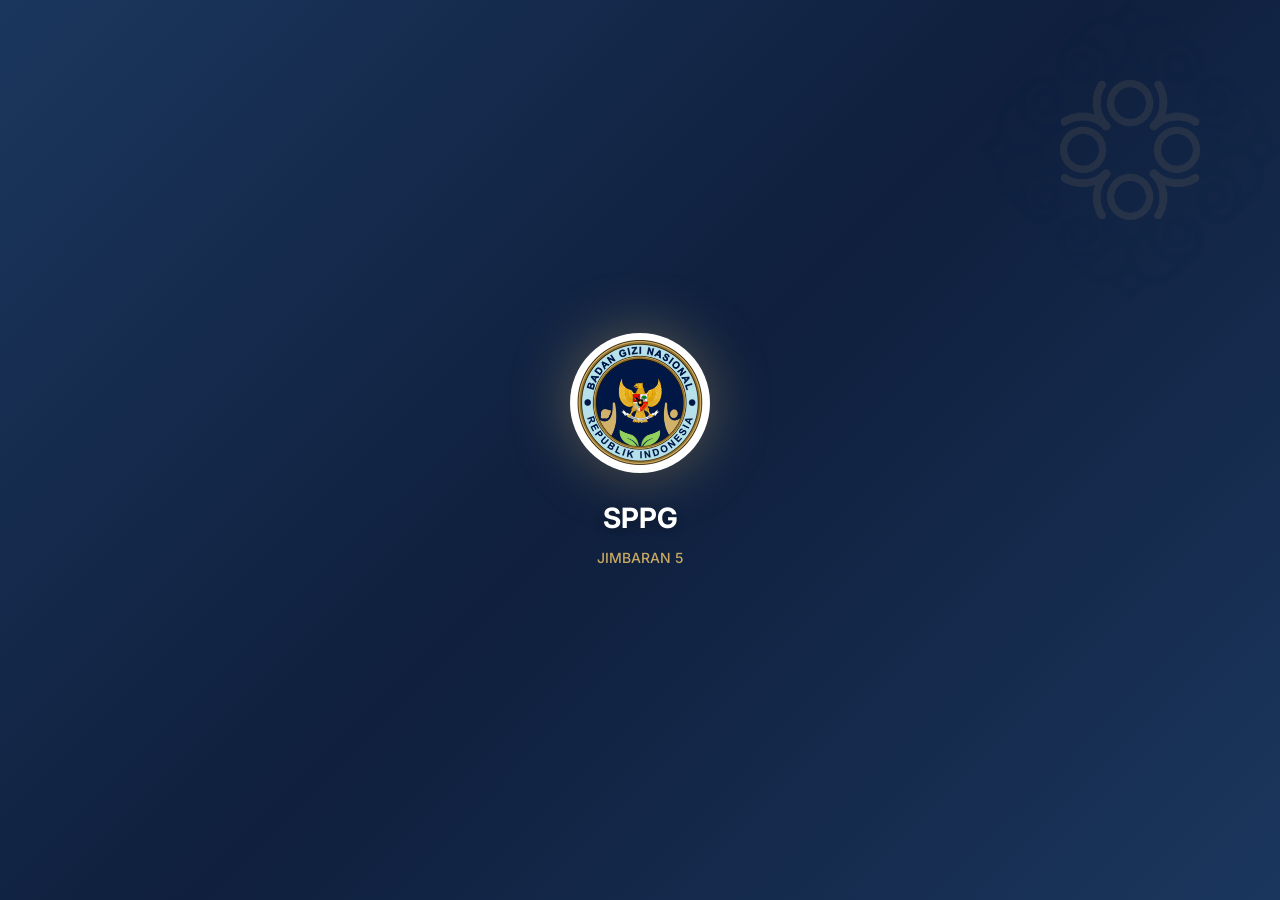
<file: index.html>
<!DOCTYPE html>
<html lang="id">

<head>
    <meta charset="UTF-8">
    <meta name="viewport" content="width=device-width, initial-scale=1.0, maximum-scale=1.0, user-scalable=no">
    <meta name="theme-color" content="#1B365D">
    <meta name="description" content="SPPG - JIMBARAN 5 - Badan Gizi Nasional">

    <!-- FORCE NO CACHE -->
    <meta http-equiv="Cache-Control" content="no-cache, no-store, must-revalidate">
    <meta http-equiv="Pragma" content="no-cache">
    <meta http-equiv="Expires" content="0">

    <title>SPPG - JIMBARAN 5 | Badan Gizi Nasional</title>

    <!-- PWA Manifest -->
    <link rel="manifest" href="manifest.json">
    <link rel="icon" type="image/png" href="assets/app-icon.png">
    <link rel="apple-touch-icon" href="assets/app-icon.png">

    <!-- Google Fonts for Modern Look -->
    <link rel="preconnect" href="https://fonts.googleapis.com">
    <link rel="preconnect" href="https://fonts.gstatic.com" crossorigin>
    <link href="https://fonts.googleapis.com/css2?family=Inter:wght@400;500;600;700&display=swap" rel="stylesheet">

    <!-- Styles with cache buster -->
    <link rel="stylesheet" href="styles.css?v=4">

    <!-- FORCE CLEAR OLD SERVICE WORKER -->
    <script>
        // FORCE UNREGISTER OLD SERVICE WORKERS
        if ('serviceWorker' in navigator) {
            navigator.serviceWorker.getRegistrations().then(function (registrations) {
                for (let registration of registrations) {
                    registration.unregister();
                }
            });
            if ('caches' in window) {
                caches.keys().then(function (names) {
                    for (let name of names) caches.delete(name);
                });
            }
        }
    </script>

    <style>
        body {
            font-family: 'Inter', 'Segoe UI', sans-serif;
        }
    </style>
</head>

<body>
    <!-- =============== SPLASH SCREEN =============== -->
    <div id="splash-screen" class="splash-screen">
        <div class="splash-logo">
            <img src="assets/bgn-logo.png" alt="BGN Logo">
        </div>
        <h1 class="splash-title">SPPG</h1>
        <p class="splash-subtitle">JIMBARAN 5</p>
    </div>

    <!-- =============== LOGIN SCREEN =============== -->
    <div id="login-screen" class="login-screen hidden">
        <!-- Ornament decorations -->
        <img src="assets/ornament-decoration.png" class="ornament ornament-top-left" alt="">
        <img src="assets/ornament-decoration.png" class="ornament ornament-top-right" alt="">
        <img src="assets/ornament-decoration.png" class="ornament ornament-bottom-left" alt="">
        <img src="assets/ornament-decoration.png" class="ornament ornament-bottom-right" alt="">

        <div class="login-card">
            <div class="login-header">
                <div class="login-logo">
                    <img src="assets/bgn-logo.png" alt="BGN Logo">
                </div>
                <h1>SPPG - JIMBARAN 5</h1>
                <p>Badan Gizi Nasional</p>
            </div>

            <form id="login-form">
                <div class="form-group">
                    <label for="phone-input">📱 Nomor HP</label>
                    <input type="tel" id="phone-input" placeholder="Contoh: 081234567890" required>
                </div>

                <div class="form-group">
                    <label for="pin-input"><span class="icon-inline"><svg viewBox="0 0 24 24" fill="none"
                                stroke="currentColor" stroke-width="2" width="14" height="14">
                                <rect x="3" y="11" width="18" height="11" rx="2" ry="2" />
                                <path d="M7 11V7a5 5 0 0 1 10 0v4" />
                            </svg></span> PIN (4 digit)</label>
                    <input type="password" id="pin-input" placeholder="Masukkan PIN" maxlength="6" pattern="[0-9]{4,6}"
                        required>
                </div>

                <button type="submit" class="btn btn-primary btn-full">
                    <span class="icon-inline"><svg viewBox="0 0 24 24" fill="none" stroke="currentColor"
                            stroke-width="2" width="18" height="18">
                            <path
                                d="M4.5 16.5c-1.5 1.26-2 5-2 5s3.74-.5 5-2c.71-.84.7-2.13-.09-2.91a2.18 2.18 0 0 0-2.91-.09z" />
                            <path
                                d="M12 15l-3-3a22 22 0 0 1 2-3.95A12.88 12.88 0 0 1 22 2c0 2.72-.78 7.5-6 11a22.35 22.35 0 0 1-4 2z" />
                            <path d="M9 12H4s.55-3.03 2-4c1.62-1.08 5 0 5 0" />
                            <path d="M12 15v5s3.03-.55 4-2c1.08-1.62 0-5 0-5" />
                        </svg></span> MASUK
                </button>
            </form>
        </div>
    </div>

    <!-- =============== APP SCREEN =============== -->
    <div id="app-screen" class="app-screen hidden">
        <!-- Ornament decorations for main app -->
        <img src="assets/ornament-decoration.png" class="ornament ornament-top-left" alt="">
        <img src="assets/ornament-decoration.png" class="ornament ornament-top-right" alt="">
        <img src="assets/ornament-decoration.png" class="ornament ornament-bottom-left" alt="">
        <img src="assets/ornament-decoration.png" class="ornament ornament-bottom-right" alt="">

        <!-- Header -->
        <header class="app-header">
            <div class="header-left">
                <div class="header-logo">
                    <img src="assets/bgn-logo.png" alt="BGN">
                </div>
                <div class="header-title">
                    <h1>SPPG - JIMBARAN 5</h1>
                    <p id="current-date">Loading...</p>
                </div>
            </div>
            <div class="header-right">
                <span id="user-name">User</span>
                <!-- Settings/Reset Button -->
                <button class="header-btn" id="btn-settings" title="Pengaturan" onclick="App.showSettingsMenu()">
                    <svg viewBox="0 0 24 24" fill="none" stroke="currentColor" stroke-width="2" width="20" height="20">
                        <circle cx="12" cy="12" r="3" />
                        <path
                            d="M19.4 15a1.65 1.65 0 0 0 .33 1.82l.06.06a2 2 0 0 1 0 2.83 2 2 0 0 1-2.83 0l-.06-.06a1.65 1.65 0 0 0-1.82-.33 1.65 1.65 0 0 0-1 1.51V21a2 2 0 0 1-2 2 2 2 0 0 1-2-2v-.09A1.65 1.65 0 0 0 9 19.4a1.65 1.65 0 0 0-1.82.33l-.06.06a2 2 0 0 1-2.83 0 2 2 0 0 1 0-2.83l.06-.06a1.65 1.65 0 0 0 .33-1.82 1.65 1.65 0 0 0-1.51-1H3a2 2 0 0 1-2-2 2 2 0 0 1 2-2h.09A1.65 1.65 0 0 0 4.6 9a1.65 1.65 0 0 0-.33-1.82l-.06-.06a2 2 0 0 1 0-2.83 2 2 0 0 1 2.83 0l.06.06a1.65 1.65 0 0 0 1.82.33H9a1.65 1.65 0 0 0 1-1.51V3a2 2 0 0 1 2-2 2 2 0 0 1 2 2v.09a1.65 1.65 0 0 0 1 1.51 1.65 1.65 0 0 0 1.82-.33l.06-.06a2 2 0 0 1 2.83 0 2 2 0 0 1 0 2.83l-.06.06a1.65 1.65 0 0 0-.33 1.82V9a1.65 1.65 0 0 0 1.51 1H21a2 2 0 0 1 2 2 2 2 0 0 1-2 2h-.09a1.65 1.65 0 0 0-1.51 1z" />
                    </svg>
                </button>
                <div class="user-avatar" id="btn-logout" title="Logout">
                    <svg viewBox="0 0 24 24" fill="none" stroke="currentColor" stroke-width="2" width="20" height="20">
                        <path d="M20 21v-2a4 4 0 0 0-4-4H8a4 4 0 0 0-4 4v2" />
                        <circle cx="12" cy="7" r="4" />
                    </svg>
                </div>
            </div>
        </header>

        <!-- Main Content -->
        <main id="main-content" class="main-content">
            <!-- Content will be rendered by JavaScript -->
        </main>

        <!-- Bottom Navigation -->
        <nav class="bottom-nav">
            <div class="nav-item active" data-section="dashboard">
                <span class="nav-icon">
                    <svg viewBox="0 0 24 24" fill="none" stroke="currentColor" stroke-width="2">
                        <path d="M3 9l9-7 9 7v11a2 2 0 0 1-2 2H5a2 2 0 0 1-2-2z" />
                        <polyline points="9 22 9 12 15 12 15 22" />
                    </svg>
                </span>
                <span class="nav-label">Beranda</span>
            </div>
            <div class="nav-item" data-section="produksi">
                <span class="nav-icon">
                    <svg viewBox="0 0 24 24" fill="none" stroke="currentColor" stroke-width="2">
                        <path
                            d="M6 13.87A4 4 0 0 1 7.41 6a5.11 5.11 0 0 1 1.05-1.54 5 5 0 0 1 7.08 0A5.11 5.11 0 0 1 16.59 6 4 4 0 0 1 18 13.87V21H6V13.87Z" />
                        <line x1="6" y1="17" x2="18" y2="17" />
                    </svg>
                </span>
                <span class="nav-label">Produksi</span>
            </div>
            <div class="nav-item" data-section="distribusi">
                <span class="nav-icon">
                    <svg viewBox="0 0 24 24" fill="none" stroke="currentColor" stroke-width="2">
                        <rect x="1" y="3" width="15" height="13" />
                        <polygon points="16 8 20 8 23 11 23 16 16 16 16 8" />
                        <circle cx="5.5" cy="18.5" r="2.5" />
                        <circle cx="18.5" cy="18.5" r="2.5" />
                    </svg>
                </span>
                <span class="nav-label">Distribusi</span>
            </div>
            <div class="nav-item" data-section="logistik">
                <span class="nav-icon">
                    <svg viewBox="0 0 24 24" fill="none" stroke="currentColor" stroke-width="2">
                        <path
                            d="M21 16V8a2 2 0 0 0-1-1.73l-7-4a2 2 0 0 0-2 0l-7 4A2 2 0 0 0 3 8v8a2 2 0 0 0 1 1.73l7 4a2 2 0 0 0 2 0l7-4A2 2 0 0 0 21 16z" />
                        <polyline points="3.27 6.96 12 12.01 20.73 6.96" />
                        <line x1="12" y1="22.08" x2="12" y2="12" />
                    </svg>
                </span>
                <span class="nav-label">Logistik</span>
            </div>
        </nav>
    </div>

    <!-- =============== MODALS =============== -->

    <!-- Modal: Distribusi Form -->
    <div id="modal-distribusi" class="modal hidden">
        <div class="modal-content">
            <div class="modal-header">
                <h3><span class="icon-inline"><svg viewBox="0 0 24 24" fill="none" stroke="currentColor"
                            stroke-width="2" width="18" height="18">
                            <rect x="1" y="3" width="15" height="13" />
                            <polygon points="16 8 20 8 23 11 23 16 16 16 16 8" />
                            <circle cx="5.5" cy="18.5" r="2.5" />
                            <circle cx="18.5" cy="18.5" r="2.5" />
                        </svg></span> Input Distribusi</h3>
                <button class="modal-close">&times;</button>
            </div>
            <div class="modal-body">
                <form id="form-distribusi">
                    <div class="form-group">
                        <label>Kloter</label>
                        <select id="distribusi-kloter" required>
                            <option value="1">Kloter 1 - TK, PAUD, SD 1-2</option>
                            <option value="2">Kloter 2 - SD 3-6</option>
                            <option value="3">Kloter 3 - SMP & SMA</option>
                        </select>
                    </div>
                    <div class="form-group">
                        <label>Nama Sekolah</label>
                        <input type="text" id="distribusi-sekolah" placeholder="Contoh: SDN 1 Jimbaran" required>
                    </div>
                    <div class="form-group">
                        <label>Jumlah Box</label>
                        <input type="number" id="distribusi-box" placeholder="50" required>
                    </div>
                    <div class="form-group">
                        <label>Driver</label>
                        <input type="text" id="distribusi-driver" placeholder="Nama driver">
                        <div class="form-group">
                            <label><span class="icon-inline"><svg viewBox="0 0 24 24" fill="none" stroke="currentColor"
                                        stroke-width="2" width="16" height="16">
                                        <path
                                            d="M23 19a2 2 0 0 1-2 2H3a2 2 0 0 1-2-2V8a2 2 0 0 1 2-2h4l2-3h6l2 3h4a2 2 0 0 1 2 2z" />
                                        <circle cx="12" cy="13" r="4" />
                                    </svg></span> Foto Distribusi (Bisa Tambah Banyak)</label>
                            <input type="file" id="distribusi-foto" accept="image/*" capture="environment"
                                onchange="FotoModule.addPhotoToCollection(this, 'distribusi', 'preview-distribusi-foto', 'Distribusi')">
                            <div id="preview-distribusi-foto" class="foto-preview"></div>
                        </div>
                    </div>
                    <button type="submit" class="btn btn-primary btn-full"><span class="icon-inline"><svg
                                viewBox="0 0 24 24" fill="none" stroke="currentColor" stroke-width="2" width="16"
                                height="16">
                                <path d="M19 21H5a2 2 0 0 1-2-2V5a2 2 0 0 1 2-2h11l5 5v11a2 2 0 0 1-2 2z" />
                                <polyline points="17 21 17 13 7 13 7 21" />
                                <polyline points="7 3 7 8 15 8" />
                            </svg></span> Simpan</button>
                </form>
            </div>
        </div>
    </div>

    <!-- Modal: Logistik Form -->
    <div id="modal-logistik" class="modal hidden">
        <div class="modal-content">
            <div class="modal-header">
                <h3><span class="icon-inline"><svg viewBox="0 0 24 24" fill="none" stroke="currentColor"
                            stroke-width="2" width="18" height="18">
                            <path
                                d="M21 16V8a2 2 0 0 0-1-1.73l-7-4a2 2 0 0 0-2 0l-7 4A2 2 0 0 0 3 8v8a2 2 0 0 0 1 1.73l7 4a2 2 0 0 0 2 0l7-4A2 2 0 0 0 21 16z" />
                            <polyline points="3.27 6.96 12 12.01 20.73 6.96" />
                            <line x1="12" y1="22.08" x2="12" y2="12" />
                        </svg></span> Input Bahan</h3>
                <button class="modal-close">&times;</button>
            </div>
            <div class="modal-body">
                <form id="form-logistik">
                    <div class="form-group">
                        <label>Nama Bahan</label>
                        <input type="text" id="logistik-nama" placeholder="Contoh: Beras" required>
                    </div>
                    <div class="form-group">
                        <label>Berat (kg)</label>
                        <input type="number" step="0.1" id="logistik-berat" placeholder="10" required>
                    </div>
                    <div class="form-group">
                        <label>Harga (Rp)</label>
                        <input type="number" id="logistik-harga" placeholder="150000" required>
                    </div>
                    <div class="form-group">
                        <label>Supplier</label>
                        <input type="text" id="logistik-supplier" placeholder="Nama supplier/toko">
                    </div>
                    <div class="form-group">
                        <label>Status QC</label>
                        <select id="logistik-qc">
                            <option value="ok">Lolos QC</option>
                            <option value="review">Perlu Review</option>
                        </select>
                    </div>
                    <div class="form-group">
                        <label><span class="icon-inline"><svg viewBox="0 0 24 24" fill="none" stroke="currentColor"
                                    stroke-width="2" width="16" height="16">
                                    <path
                                        d="M23 19a2 2 0 0 1-2 2H3a2 2 0 0 1-2-2V8a2 2 0 0 1 2-2h4l2-3h6l2 3h4a2 2 0 0 1 2 2z" />
                                    <circle cx="12" cy="13" r="4" />
                                </svg></span> Foto Bahan (Bisa Tambah Banyak)</label>
                        <input type="file" id="logistik-foto" accept="image/*" capture="environment"
                            onchange="FotoModule.addPhotoToCollection(this, 'logistik', 'preview-logistik-foto', 'Logistik')">
                        <div id="preview-logistik-foto" class="foto-preview"></div>
                    </div>
                    <button type="submit" class="btn btn-primary btn-full"><span class="icon-inline"><svg
                                viewBox="0 0 24 24" fill="none" stroke="currentColor" stroke-width="2" width="16"
                                height="16">
                                <path d="M19 21H5a2 2 0 0 1-2-2V5a2 2 0 0 1 2-2h11l5 5v11a2 2 0 0 1-2 2z" />
                                <polyline points="17 21 17 13 7 13 7 21" />
                                <polyline points="7 3 7 8 15 8" />
                            </svg></span> Simpan</button>
                </form>
            </div>
        </div>
    </div>

    <!-- Modal: Add User -->
    <div id="modal-add-user" class="modal hidden">
        <div class="modal-content">
            <div class="modal-header">
                <h3><span class="icon-inline"><svg viewBox="0 0 24 24" fill="none" stroke="currentColor"
                            stroke-width="2" width="18" height="18">
                            <path d="M20 21v-2a4 4 0 0 0-4-4H8a4 4 0 0 0-4 4v2" />
                            <circle cx="12" cy="7" r="4" />
                        </svg></span> Tambah User</h3>
                <button class="modal-close">&times;</button>
            </div>
            <div class="modal-body">
                <form id="form-add-user">
                    <div class="form-group">
                        <label>Nama Lengkap</label>
                        <input type="text" id="new-user-nama" required>
                    </div>
                    <div class="form-group">
                        <label>Nomor HP</label>
                        <input type="tel" id="new-user-phone" required>
                    </div>
                    <div class="form-group">
                        <label>Jabatan</label>
                        <input type="text" id="new-user-jabatan" placeholder="Contoh: Koordinator Distribusi">
                    </div>
                    <div class="form-group">
                        <label>Role</label>
                        <select id="new-user-role">
                            <option value="editor">Can Edit</option>
                            <option value="admin">Full Access</option>
                            <option value="viewer">View Only</option>
                        </select>
                    </div>
                    <button type="submit" class="btn btn-primary btn-full"><span class="icon-inline"><svg
                                viewBox="0 0 24 24" fill="none" stroke="currentColor" stroke-width="2" width="16"
                                height="16">
                                <path d="M19 21H5a2 2 0 0 1-2-2V5a2 2 0 0 1 2-2h11l5 5v11a2 2 0 0 1-2 2z" />
                                <polyline points="17 21 17 13 7 13 7 21" />
                                <polyline points="7 3 7 8 15 8" />
                            </svg></span> Simpan</button>
                </form>
            </div>
        </div>
    </div>

    <!-- Modal: Edit User -->
    <div id="modal-edit-user" class="modal hidden">
        <div class="modal-content">
            <div class="modal-header">
                <h3><span class="icon-inline"><svg viewBox="0 0 24 24" fill="none" stroke="currentColor"
                            stroke-width="2" width="18" height="18">
                            <path d="M11 4H4a2 2 0 0 0-2 2v14a2 2 0 0 0 2 2h14a2 2 0 0 0 2-2v-7" />
                            <path d="M18.5 2.5a2.121 2.121 0 0 1 3 3L12 15l-4 1 1-4 9.5-9.5z" />
                        </svg></span> Edit User</h3>
                <button class="modal-close">&times;</button>
            </div>
            <div class="modal-body">
                <form id="form-edit-user">
                    <input type="hidden" id="edit-user-id">
                    <div class="form-group">
                        <label>Nama Lengkap</label>
                        <input type="text" id="edit-user-nama" required>
                    </div>
                    <div class="form-group">
                        <label>Nomor HP</label>
                        <input type="tel" id="edit-user-phone" required>
                    </div>
                    <div class="form-group">
                        <label>Jabatan</label>
                        <input type="text" id="edit-user-jabatan" placeholder="Contoh: Koordinator Distribusi">
                    </div>
                    <div class="form-group">
                        <label>Role</label>
                        <select id="edit-user-role">
                            <option value="editor">Can Edit</option>
                            <option value="admin">Full Access</option>
                            <option value="viewer">View Only</option>
                        </select>
                    </div>
                    <div class="form-group">
                        <label>Status</label>
                        <select id="edit-user-status">
                            <option value="active">Aktif</option>
                            <option value="inactive">Nonaktif</option>
                        </select>
                    </div>
                    <button type="submit" class="btn btn-primary btn-full"><span class="icon-inline"><svg
                                viewBox="0 0 24 24" fill="none" stroke="currentColor" stroke-width="2" width="16"
                                height="16">
                                <path d="M19 21H5a2 2 0 0 1-2-2V5a2 2 0 0 1 2-2h11l5 5v11a2 2 0 0 1-2 2z" />
                                <polyline points="17 21 17 13 7 13 7 21" />
                                <polyline points="7 3 7 8 15 8" />
                            </svg></span> Update</button>
                </form>
            </div>
        </div>
    </div>

    <!-- Loading Overlay -->
    <div id="loading" class="hidden">
        <div class="spinner"></div>
    </div>

    <!-- =============== SCRIPTS =============== -->
    <script src="modules/database.js"></script>
    <script src="modules/foto.js"></script>
    <script src="modules/alarm.js"></script>
    <script src="app.js"></script>

    <!-- Additional Form Handlers -->
    <script>
        // Form handlers
        document.getElementById('form-distribusi')?.addEventListener('submit', async (e) => {
            e.preventDefault();

            // Process photo if exists - save to phone and get filename
            let fotoData = null;
            let fotoFilename = '';
            const fotoInput = document.getElementById('distribusi-foto');
            const namaSekolah = document.getElementById('distribusi-sekolah').value;

            if (fotoInput && fotoInput.files[0]) {
                try {
                    const result = await FotoModule.captureAndSave(fotoInput, `Distribusi_${namaSekolah}`);
                    if (result) {
                        fotoData = result.dataUrl;
                        fotoFilename = result.filename;
                    }
                } catch (err) {
                    console.log('Foto error:', err);
                }
            }

            const data = {
                kloter: document.getElementById('distribusi-kloter').value,
                sekolah: namaSekolah,
                jumlahBox: document.getElementById('distribusi-box').value,
                driver: document.getElementById('distribusi-driver').value,
                foto: fotoData,
                fotoFile: fotoFilename,
                tanggal: App.getTodayDate(),
                waktu: new Date().toLocaleTimeString('id-ID', { hour: '2-digit', minute: '2-digit' }),
                user: App.state.currentUser?.nama,
                status: 'pending'
            };
            Database.add('distribusi', data);
            document.getElementById('modal-distribusi').classList.add('hidden');
            e.target.reset();
            document.getElementById('preview-distribusi-foto').innerHTML = '';
            App.showToast('success', 'Distribusi berhasil dicatat! Foto tersimpan di HP.');
            App.renderDistribusi();
        });

        document.getElementById('form-logistik')?.addEventListener('submit', async (e) => {
            e.preventDefault();

            // Process photo if exists - save to phone and get filename
            let fotoData = null;
            let fotoFilename = '';
            const fotoInput = document.getElementById('logistik-foto');
            const namaBahan = document.getElementById('logistik-nama').value;

            if (fotoInput && fotoInput.files[0]) {
                try {
                    const result = await FotoModule.captureAndSave(fotoInput, `Logistik_${namaBahan}`);
                    if (result) {
                        fotoData = result.dataUrl;      // For local display
                        fotoFilename = result.filename; // For cloud storage
                    }
                } catch (err) {
                    console.log('Foto error:', err);
                }
            }

            const data = {
                nama: namaBahan,
                berat: document.getElementById('logistik-berat').value,
                harga: document.getElementById('logistik-harga').value,
                supplier: document.getElementById('logistik-supplier')?.value || '',
                qcStatus: document.getElementById('logistik-qc').value,
                foto: fotoData,           // Keep full data for local display
                fotoFile: fotoFilename,   // Just filename for reference
                tanggal: App.getTodayDate(),
                waktu: new Date().toLocaleTimeString('id-ID', { hour: '2-digit', minute: '2-digit' }),
                user: App.state.currentUser?.nama
            };
            Database.add('logistik', data);
            document.getElementById('modal-logistik').classList.add('hidden');
            e.target.reset();
            document.getElementById('preview-logistik-foto').innerHTML = '';
            App.showToast('success', 'Bahan berhasil dicatat! Foto tersimpan di HP.');
            App.renderLogistik();
        });

        document.getElementById('form-add-user')?.addEventListener('submit', (e) => {
            e.preventDefault();
            const data = {
                nama: document.getElementById('new-user-nama').value,
                phone: document.getElementById('new-user-phone').value,
                jabatan: document.getElementById('new-user-jabatan').value,
                role: document.getElementById('new-user-role').value,
                status: 'active'
            };
            Database.add('users', data);
            document.getElementById('modal-add-user').classList.add('hidden');
            e.target.reset();
            App.showToast('success', 'User berhasil ditambahkan!');
            App.renderUsers();
        });

        // Show modal functions
        App.showLogistikForm = () => {
            document.getElementById('modal-logistik').classList.remove('hidden');
        };

        App.showAddUserForm = () => {
            document.getElementById('modal-add-user').classList.remove('hidden');
        };

        // Edit user form handler
        document.getElementById('form-edit-user')?.addEventListener('submit', (e) => {
            e.preventDefault();
            const userId = document.getElementById('edit-user-id').value;
            const data = {
                nama: document.getElementById('edit-user-nama').value,
                phone: document.getElementById('edit-user-phone').value,
                jabatan: document.getElementById('edit-user-jabatan').value,
                role: document.getElementById('edit-user-role').value,
                status: document.getElementById('edit-user-status').value
            };

            if (App.updateUser(userId, data)) {
                document.getElementById('modal-edit-user').classList.add('hidden');
                e.target.reset();
                App.renderUsers();
            }
        });

        // Update date on header
        document.addEventListener('DOMContentLoaded', () => {
            const dateEl = document.getElementById('current-date');
            if (dateEl) {
                dateEl.textContent = new Date().toLocaleDateString('id-ID', {
                    weekday: 'long',
                    day: 'numeric',
                    month: 'long',
                    year: 'numeric'
                });
            }

            // Foto preview handlers
            const setupFotoPreview = (inputId, previewId) => {
                const input = document.getElementById(inputId);
                if (input) {
                    input.addEventListener('change', async (e) => {
                        const preview = document.getElementById(previewId);
                        if (preview && e.target.files[0]) {
                            preview.innerHTML = '<div class="foto-loading">⏳ Memproses...</div>';
                            try {
                                const watermarked = await FotoModule.captureWithWatermark(e.target);
                                preview.innerHTML = `<img src="${watermarked}" class="foto-thumbnail" alt="Preview">`;
                            } catch (err) {
                                preview.innerHTML = '<div class="foto-error">❌ Gagal memproses foto</div>';
                            }
                        }
                    });
                }
            };

            setupFotoPreview('logistik-foto', 'preview-logistik-foto');
            setupFotoPreview('distribusi-foto', 'preview-distribusi-foto');
        });
    </script>
</body>

</html>
</file>
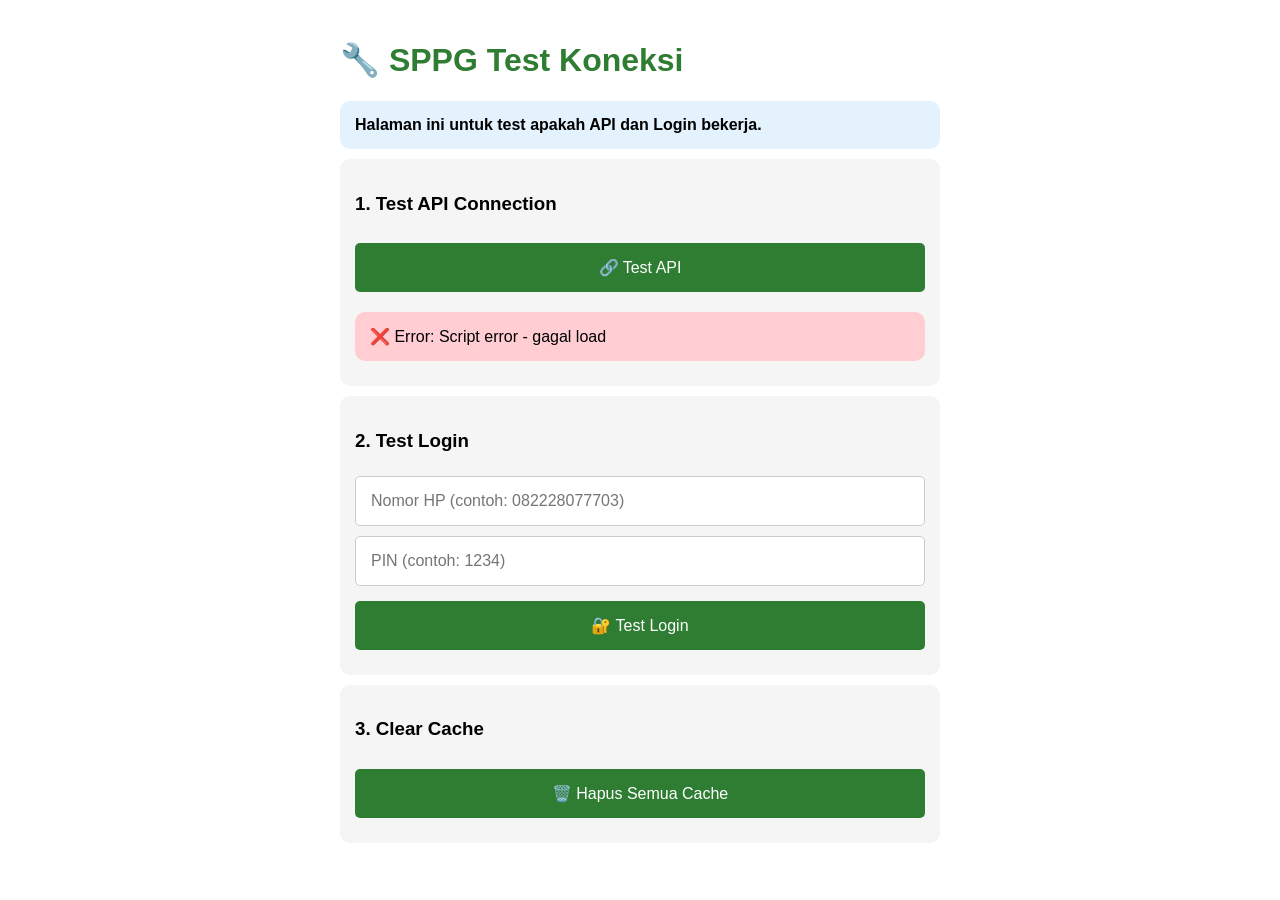
<file: test.html>
<!DOCTYPE html>
<html lang="id">

<head>
    <meta charset="UTF-8">
    <meta name="viewport" content="width=device-width, initial-scale=1.0">
    <meta http-equiv="Cache-Control" content="no-cache, no-store, must-revalidate">
    <meta http-equiv="Pragma" content="no-cache">
    <meta http-equiv="Expires" content="0">
    <title>SPPG Test Koneksi</title>
    <style>
        body {
            font-family: sans-serif;
            padding: 20px;
            max-width: 600px;
            margin: 0 auto;
        }

        .card {
            background: #f5f5f5;
            padding: 15px;
            border-radius: 10px;
            margin: 10px 0;
        }

        .success {
            background: #c8e6c9;
        }

        .error {
            background: #ffcdd2;
        }

        .info {
            background: #e3f2fd;
        }

        pre {
            background: #333;
            color: #fff;
            padding: 10px;
            border-radius: 5px;
            overflow-x: auto;
            font-size: 12px;
        }

        button {
            background: #2e7d32;
            color: white;
            border: none;
            padding: 15px 30px;
            border-radius: 5px;
            font-size: 16px;
            cursor: pointer;
            width: 100%;
            margin: 10px 0;
        }

        input {
            width: 100%;
            padding: 15px;
            border: 1px solid #ccc;
            border-radius: 5px;
            font-size: 16px;
            box-sizing: border-box;
            margin: 5px 0;
        }

        h1 {
            color: #2e7d32;
        }
    </style>
</head>

<body>
    <h1>🔧 SPPG Test Koneksi</h1>

    <div class="card info">
        <strong>Halaman ini untuk test apakah API dan Login bekerja.</strong>
    </div>

    <div class="card">
        <h3>1. Test API Connection</h3>
        <button onclick="testAPI()">🔗 Test API</button>
        <div id="api-result"></div>
    </div>

    <div class="card">
        <h3>2. Test Login</h3>
        <input type="tel" id="phone" placeholder="Nomor HP (contoh: 082228077703)">
        <input type="password" id="pin" placeholder="PIN (contoh: 1234)">
        <button onclick="testLogin()">🔐 Test Login</button>
        <div id="login-result"></div>
    </div>

    <div class="card">
        <h3>3. Clear Cache</h3>
        <button onclick="clearAllData()">🗑️ Hapus Semua Cache</button>
        <div id="clear-result"></div>
    </div>

    <script>
        const API_URL = 'https://script.google.com/macros/s/AKfycbw64IHTQzSbEMZLUqWk3FIvYaytB004vNHaBFvGGD9NgpaCWmNa5N7NGcS0vwzMYhbEHg/exec';

        function show(id, html, type) {
            document.getElementById(id).innerHTML = `<div class="card ${type}">${html}</div>`;
        }

        async function testAPI() {
            show('api-result', '⏳ Loading...', 'info');

            try {
                const callbackName = '__testCallback_' + Date.now();

                await new Promise((resolve, reject) => {
                    const timeout = setTimeout(() => {
                        delete window[callbackName];
                        reject('Timeout - server tidak merespon');
                    }, 15000);

                    window[callbackName] = (data) => {
                        clearTimeout(timeout);
                        delete window[callbackName];

                        if (data.success && data.data) {
                            let html = `<strong>✅ API Berhasil!</strong><br>`;
                            html += `<strong>Jumlah Users: ${data.data.length}</strong><br><br>`;
                            html += `<pre>${JSON.stringify(data.data, null, 2)}</pre>`;

                            // Simpan ke localStorage
                            localStorage.setItem('sppg_v2_users', JSON.stringify(data.data));
                            html += `<br><strong>✅ Data tersimpan ke localStorage!</strong>`;

                            show('api-result', html, 'success');
                        } else {
                            show('api-result', `❌ API Error: ${JSON.stringify(data)}`, 'error');
                        }
                        resolve();
                    };

                    const script = document.createElement('script');
                    script.src = `${API_URL}?action=getAll&sheet=users&callback=${callbackName}`;
                    script.onerror = () => {
                        clearTimeout(timeout);
                        delete window[callbackName];
                        reject('Script error - gagal load');
                    };
                    document.body.appendChild(script);
                });
            } catch (e) {
                show('api-result', `❌ Error: ${e}`, 'error');
            }
        }

        function testLogin() {
            const phone = document.getElementById('phone').value.trim();
            const pin = document.getElementById('pin').value.trim();

            if (!phone || !pin) {
                show('login-result', '⚠️ Masukkan phone dan PIN!', 'error');
                return;
            }

            const usersData = localStorage.getItem('sppg_v2_users');
            if (!usersData) {
                show('login-result', '⚠️ Klik "Test API" dulu untuk ambil data users!', 'error');
                return;
            }

            const users = JSON.parse(usersData);

            // Normalize phone - remove leading zeros
            const normalize = (p) => {
                if (!p) return '';
                return p.toString().replace(/^0+/, '').trim();
            };

            const inputPhoneNorm = normalize(phone);

            let html = `<strong>📱 Input:</strong> ${phone} → normalized: ${inputPhoneNorm}<br><br>`;
            html += `<strong>📋 Users di database:</strong><br>`;

            users.forEach((u, i) => {
                const phoneNorm = normalize(u.phone);
                const match = phoneNorm === inputPhoneNorm ? '✅ MATCH!' : '';
                html += `• ${u.nama}: ${u.phone} → ${phoneNorm} ${match}<br>`;
            });

            const user = users.find(u => normalize(u.phone) === inputPhoneNorm);

            if (!user) {
                html += `<br><strong>❌ User tidak ditemukan!</strong>`;
                show('login-result', html, 'error');
                return;
            }

            html += `<br><strong>✅ User ditemukan: ${user.nama}</strong><br>`;

            // Check PIN
            const userPin = (user.pin || '1234').toString();
            if (pin !== userPin) {
                html += `❌ PIN salah! (PIN di database: ${userPin})`;
                show('login-result', html, 'error');
                return;
            }

            html += `✅ PIN benar!<br>`;
            html += `<br><strong>🎉 LOGIN BERHASIL!</strong>`;
            show('login-result', html, 'success');
        }

        function clearAllData() {
            // Unregister service workers
            if ('serviceWorker' in navigator) {
                navigator.serviceWorker.getRegistrations().then(regs => {
                    regs.forEach(reg => reg.unregister());
                });
            }

            // Clear caches
            if ('caches' in window) {
                caches.keys().then(names => {
                    names.forEach(name => caches.delete(name));
                });
            }

            // Clear localStorage
            localStorage.clear();

            show('clear-result', '✅ Semua cache dan data sudah dihapus!<br>Refresh halaman untuk test ulang.', 'success');
        }

        // Auto-test API on load
        setTimeout(() => testAPI(), 500);
    </script>
</body>

</html>
</file>
<file: styles.css>
/* ============================================
   SPPG MBG - BGN THEMED STYLESHEET
   Badan Gizi Nasional Official Branding
   ============================================ */

/* ---------- CSS VARIABLES (BGN Colors) ---------- */
:root {
    /* BGN Official Colors */
    --bgn-navy: #1B365D;
    --bgn-navy-dark: #0F1F3D;
    --bgn-navy-light: #2A4A7A;
    --bgn-blue: #7CB9E8;
    --bgn-blue-light: #B8D4E8;
    --bgn-sky: #E8F4FC;
    --bgn-gold: #C9A962;
    --bgn-gold-light: #E5D4A8;
    --bgn-gold-dark: #A68B4B;

    /* Functional Colors */
    --success: #28a745;
    --warning: #ffc107;
    --danger: #dc3545;
    --info: #17a2b8;

    /* Neutrals */
    --white: #FFFFFF;
    --light: #F5F8FA;
    --gray: #6c757d;
    --dark: #1B365D;

    /* Shadows & Effects */
    --shadow-sm: 0 2px 8px rgba(27, 54, 93, 0.1);
    --shadow-md: 0 4px 20px rgba(27, 54, 93, 0.15);
    --shadow-lg: 0 8px 40px rgba(27, 54, 93, 0.2);
    --shadow-3d: 0 6px 0 rgba(27, 54, 93, 0.3);

    /* Radius */
    --radius-sm: 8px;
    --radius-md: 16px;
    --radius-lg: 24px;
    --radius-full: 50px;

    /* Transitions */
    --transition-fast: 0.15s ease;
    --transition-normal: 0.3s ease;
    --transition-slow: 0.5s ease;
}

/* ---------- RESET & BASE ---------- */
* {
    margin: 0;
    padding: 0;
    box-sizing: border-box;
}

html {
    scroll-behavior: smooth;
}

body {
    font-family: 'Segoe UI', -apple-system, BlinkMacSystemFont, Roboto, sans-serif;
    background: linear-gradient(180deg, var(--bgn-sky) 0%, var(--light) 100%);
    color: var(--bgn-navy);
    min-height: 100vh;
    line-height: 1.5;
}

/* ---------- ANIMATIONS ---------- */
@keyframes fadeInUp {
    from {
        opacity: 0;
        transform: translateY(20px);
    }

    to {
        opacity: 1;
        transform: translateY(0);
    }
}

@keyframes fadeIn {
    from {
        opacity: 0;
    }

    to {
        opacity: 1;
    }
}

@keyframes pulse {

    0%,
    100% {
        transform: scale(1);
    }

    50% {
        transform: scale(1.05);
    }
}

@keyframes shimmer {
    0% {
        background-position: -200% 0;
    }

    100% {
        background-position: 200% 0;
    }
}

@keyframes float {

    0%,
    100% {
        transform: translateY(0);
    }

    50% {
        transform: translateY(-10px);
    }
}

@keyframes spin {
    to {
        transform: rotate(360deg);
    }
}

@keyframes bounce {

    0%,
    100% {
        transform: translateY(0);
    }

    50% {
        transform: translateY(-5px);
    }
}

@keyframes glow {

    0%,
    100% {
        box-shadow: 0 0 5px var(--bgn-gold);
    }

    50% {
        box-shadow: 0 0 20px var(--bgn-gold), 0 0 30px var(--bgn-gold-light);
    }
}

/* ---------- SPLASH SCREEN ---------- */
.splash-screen {
    position: fixed;
    inset: 0;
    background: linear-gradient(135deg, var(--bgn-navy) 0%, var(--bgn-navy-dark) 50%, var(--bgn-navy) 100%);
    display: flex;
    flex-direction: column;
    align-items: center;
    justify-content: center;
    z-index: 9999;
    transition: opacity 0.5s, visibility 0.5s;
}

.splash-screen::before {
    content: '';
    position: absolute;
    top: 0;
    right: 0;
    width: 300px;
    height: 300px;
    background: url('assets/bgn-ornament.png') no-repeat center;
    background-size: contain;
    opacity: 0.1;
}

.splash-screen.fade-out {
    opacity: 0;
    visibility: hidden;
}

.splash-screen.hidden {
    display: none;
}

.splash-logo {
    width: 140px;
    height: 140px;
    background: var(--white);
    border-radius: 50%;
    display: flex;
    align-items: center;
    justify-content: center;
    margin-bottom: 24px;
    box-shadow: 0 0 60px rgba(201, 169, 98, 0.4);
    animation: pulse 2s infinite, float 3s ease-in-out infinite;
    overflow: hidden;
}

.splash-logo img {
    width: 90%;
    height: 90%;
    object-fit: contain;
}

.splash-title {
    color: var(--white);
    font-size: 28px;
    font-weight: 700;
    text-shadow: 0 2px 10px rgba(0, 0, 0, 0.3);
    animation: fadeInUp 0.8s ease;
}

.splash-subtitle {
    color: var(--bgn-gold);
    font-size: 14px;
    margin-top: 8px;
    font-weight: 500;
    animation: fadeInUp 0.8s ease 0.2s both;
}

/* ---------- LOGIN SCREEN ---------- */
.login-screen {
    min-height: 100vh;
    background: linear-gradient(135deg, var(--bgn-navy) 0%, var(--bgn-navy-light) 100%);
    display: flex;
    flex-direction: column;
    align-items: center;
    justify-content: center;
    padding: 20px;
    position: relative;
    overflow: hidden;
}

.login-screen::before {
    content: '';
    position: absolute;
    bottom: -50px;
    left: -50px;
    width: 200px;
    height: 200px;
    background: url('assets/bgn-ornament.png') no-repeat center;
    background-size: contain;
    opacity: 0.08;
    transform: rotate(-45deg);
}

.login-screen::after {
    content: '';
    position: absolute;
    top: -30px;
    right: -30px;
    width: 150px;
    height: 150px;
    background: url('assets/bgn-ornament.png') no-repeat center;
    background-size: contain;
    opacity: 0.08;
    transform: rotate(45deg);
}

.login-screen.hidden {
    display: none;
}

.login-card {
    background: var(--white);
    border-radius: var(--radius-lg);
    padding: 40px 30px;
    width: 100%;
    max-width: 400px;
    box-shadow: var(--shadow-lg);
    animation: fadeInUp 0.6s ease;
    position: relative;
    z-index: 1;
}

.login-header {
    text-align: center;
    margin-bottom: 30px;
}

.login-header .login-logo {
    width: 100px;
    height: 100px;
    margin: 0 auto 16px;
    animation: pulse 2s infinite;
}

.login-header .login-logo img {
    width: 100%;
    height: 100%;
    object-fit: contain;
}

.login-header h1 {
    color: var(--bgn-navy);
    font-size: 22px;
    font-weight: 700;
    margin-bottom: 4px;
}

.login-header p {
    color: var(--gray);
    font-size: 14px;
}

/* ---------- FORM STYLES ---------- */
.form-group {
    margin-bottom: 20px;
}

.form-group label {
    display: block;
    margin-bottom: 8px;
    font-weight: 600;
    color: var(--bgn-navy);
    font-size: 14px;
}

.form-group input,
.form-group select,
.form-group textarea {
    width: 100%;
    padding: 14px 16px;
    border: 2px solid var(--bgn-blue-light);
    border-radius: var(--radius-md);
    font-size: 16px;
    transition: var(--transition-normal);
    background: var(--white);
}

.form-group input:focus,
.form-group select:focus,
.form-group textarea:focus {
    outline: none;
    border-color: var(--bgn-navy);
    box-shadow: 0 0 0 4px rgba(27, 54, 93, 0.1);
}

.form-group input::placeholder {
    color: var(--gray);
}

/* ---------- BUTTONS ---------- */
.btn {
    display: inline-flex;
    align-items: center;
    justify-content: center;
    gap: 8px;
    padding: 14px 28px;
    border: none;
    border-radius: var(--radius-md);
    font-size: 16px;
    font-weight: 600;
    cursor: pointer;
    transition: var(--transition-normal);
    position: relative;
    overflow: hidden;
}

.btn::before {
    content: '';
    position: absolute;
    top: 0;
    left: -100%;
    width: 100%;
    height: 100%;
    background: linear-gradient(90deg, transparent, rgba(255, 255, 255, 0.2), transparent);
    transition: 0.5s;
}

.btn:hover::before {
    left: 100%;
}

.btn-primary {
    background: linear-gradient(135deg, var(--bgn-navy) 0%, var(--bgn-navy-light) 100%);
    color: var(--white);
    box-shadow: 0 4px 0 var(--bgn-navy-dark), var(--shadow-md);
}

.btn-primary:hover {
    transform: translateY(-2px);
    box-shadow: 0 6px 0 var(--bgn-navy-dark), var(--shadow-lg);
}

.btn-primary:active {
    transform: translateY(2px);
    box-shadow: 0 2px 0 var(--bgn-navy-dark);
}

.btn-success {
    background: linear-gradient(135deg, var(--success) 0%, #20c997 100%);
    color: var(--white);
    box-shadow: 0 4px 0 #1e7e34, var(--shadow-md);
}

.btn-success:hover {
    transform: translateY(-2px);
}

.btn-success:active {
    transform: translateY(2px);
    box-shadow: 0 2px 0 #1e7e34;
}

.btn-secondary {
    background: linear-gradient(135deg, var(--bgn-blue-light) 0%, var(--bgn-blue) 100%);
    color: var(--bgn-navy);
    box-shadow: 0 4px 0 rgba(27, 54, 93, 0.2);
}

.btn-danger {
    background: linear-gradient(135deg, var(--danger) 0%, #c82333 100%);
    color: var(--white);
    box-shadow: 0 4px 0 #a71d2a;
}

.btn-gold {
    background: linear-gradient(135deg, var(--bgn-gold) 0%, var(--bgn-gold-dark) 100%);
    color: var(--white);
    box-shadow: 0 4px 0 var(--bgn-gold-dark);
}

.btn-full {
    width: 100%;
}

.btn-sm {
    padding: 10px 18px;
    font-size: 14px;
}

.btn-icon {
    width: 44px;
    height: 44px;
    padding: 0;
    border-radius: 50%;
}

/* ---------- APP SCREEN ---------- */
.app-screen {
    min-height: 100vh;
    padding-bottom: 90px;
    background: linear-gradient(180deg, var(--bgn-sky) 0%, var(--light) 100%);
}

.app-screen.hidden {
    display: none;
}

/* ---------- HEADER ---------- */
.app-header {
    background: linear-gradient(135deg, var(--bgn-navy) 0%, var(--bgn-navy-light) 100%);
    color: var(--white);
    padding: 16px 20px;
    display: flex;
    align-items: center;
    justify-content: space-between;
    position: sticky;
    top: 0;
    z-index: 100;
    box-shadow: var(--shadow-lg);
}

.app-header::after {
    content: '';
    position: absolute;
    bottom: 0;
    left: 0;
    right: 0;
    height: 3px;
    background: linear-gradient(90deg, var(--bgn-gold), var(--bgn-gold-light), var(--bgn-gold));
}

.header-left {
    display: flex;
    align-items: center;
    gap: 12px;
}

.header-logo {
    width: 45px;
    height: 45px;
    background: var(--white);
    border-radius: 50%;
    padding: 4px;
    box-shadow: 0 2px 10px rgba(0, 0, 0, 0.2);
}

.header-logo img {
    width: 100%;
    height: 100%;
    object-fit: contain;
}

.header-title h1 {
    font-size: 18px;
    font-weight: 700;
    text-shadow: 0 1px 3px rgba(0, 0, 0, 0.2);
}

.header-title p {
    font-size: 11px;
    opacity: 0.9;
    color: var(--bgn-gold-light);
}

.header-right {
    display: flex;
    align-items: center;
    gap: 12px;
}

.user-avatar {
    width: 42px;
    height: 42px;
    background: linear-gradient(135deg, var(--bgn-gold) 0%, var(--bgn-gold-dark) 100%);
    border-radius: 50%;
    display: flex;
    align-items: center;
    justify-content: center;
    font-size: 18px;
    font-weight: 700;
    color: var(--white);
    box-shadow: 0 2px 10px rgba(201, 169, 98, 0.4);
    border: 2px solid var(--bgn-gold-light);
}

/* ---------- MAIN CONTENT ---------- */
.main-content {
    padding: 20px;
    animation: fadeIn 0.4s ease;
}

/* ---------- DASHBOARD ---------- */
.dashboard-header {
    text-align: center;
    margin-bottom: 24px;
    animation: fadeInUp 0.5s ease;
}

.dashboard-header h1 {
    font-size: 26px;
    color: var(--bgn-navy);
    font-weight: 700;
    display: flex;
    align-items: center;
    justify-content: center;
    gap: 10px;
}

/* Dashboard header - no emoji icon, clean text only */

.dashboard-header p {
    color: var(--gray);
    font-size: 14px;
    margin-top: 4px;
}

/* ---------- CARDS ---------- */
.card {
    background: var(--white);
    border-radius: var(--radius-md);
    padding: 20px;
    margin-bottom: 16px;
    box-shadow: var(--shadow-md);
    transition: var(--transition-normal);
    animation: fadeInUp 0.5s ease;
    position: relative;
    overflow: hidden;
}

.card::before {
    content: '';
    position: absolute;
    top: 0;
    left: 0;
    width: 4px;
    height: 100%;
    background: linear-gradient(180deg, var(--bgn-gold), var(--bgn-gold-light));
}

.card:hover {
    transform: translateY(-4px);
    box-shadow: var(--shadow-lg);
}

.card h3 {
    font-size: 16px;
    color: var(--bgn-navy);
    margin-bottom: 16px;
    display: flex;
    align-items: center;
    gap: 8px;
}

.card.danger {
    border: 2px solid var(--danger);
}

.card.danger::before {
    background: var(--danger);
}

/* ---------- STATS GRID ---------- */
.stats-grid {
    display: grid;
    grid-template-columns: repeat(2, 1fr);
    gap: 16px;
    margin-bottom: 20px;
}

.stat-card {
    background: var(--white);
    border-radius: var(--radius-md);
    padding: 20px;
    text-align: center;
    box-shadow: var(--shadow-md);
    cursor: pointer;
    transition: var(--transition-normal);
    position: relative;
    overflow: hidden;
    animation: fadeInUp 0.5s ease;
}

.stat-card::after {
    content: '';
    position: absolute;
    bottom: 0;
    left: 0;
    right: 0;
    height: 4px;
    background: linear-gradient(90deg, var(--bgn-navy), var(--bgn-blue));
}

.stat-card:hover {
    transform: translateY(-6px) scale(1.02);
    box-shadow: var(--shadow-lg);
}

.stat-card:active {
    transform: translateY(-2px) scale(0.98);
}

.stat-icon {
    width: 48px;
    height: 48px;
    margin: 0 auto 12px;
    display: flex;
    align-items: center;
    justify-content: center;
    border-radius: 12px;
    background: linear-gradient(135deg, var(--bgn-blue-light) 0%, var(--bgn-sky) 100%);
    box-shadow: 0 4px 12px rgba(27, 54, 93, 0.2), inset 0 -2px 4px rgba(0, 0, 0, 0.1);
    transition: var(--transition-normal);
}

.stat-icon svg {
    width: 26px;
    height: 26px;
    stroke-width: 2;
    filter: drop-shadow(0 1px 2px rgba(0, 0, 0, 0.1));
}

.stat-card:hover .stat-icon {
    transform: scale(1.1);
    box-shadow: 0 6px 16px rgba(27, 54, 93, 0.3);
}

/* Color-coded icons */
.icon-produksi {
    background: linear-gradient(135deg, #e8f5e9 0%, #c8e6c9 100%);
    color: #2e7d32;
}

.icon-distribusi {
    background: linear-gradient(135deg, #e3f2fd 0%, #bbdefb 100%);
    color: #1565c0;
}

.icon-logistik {
    background: linear-gradient(135deg, #fff8e1 0%, #ffecb3 100%);
    color: #f57c00;
}

.icon-laporan {
    background: linear-gradient(135deg, #f3e5f5 0%, #e1bee7 100%);
    color: #7b1fa2;
}

.stat-value {
    font-size: 28px;
    font-weight: 700;
    color: var(--bgn-navy);
    line-height: 1.2;
}

.stat-label {
    font-size: 12px;
    color: var(--gray);
    margin-top: 4px;
}

/* ---------- TIMELINE ---------- */
.timeline {
    display: flex;
    flex-direction: column;
    gap: 12px;
}

.timeline-item {
    display: flex;
    align-items: center;
    gap: 12px;
    padding: 14px;
    border-radius: var(--radius-md);
    background: var(--bgn-sky);
    transition: var(--transition-normal);
}

.timeline-item.done {
    background: linear-gradient(135deg, #d4edda 0%, #c3e6cb 100%);
}

.timeline-item.active {
    background: linear-gradient(135deg, var(--bgn-gold-light) 0%, #fff3cd 100%);
    border: 2px solid var(--bgn-gold);
    animation: glow 2s infinite;
}

.timeline-item.pending {
    opacity: 0.5;
}

.timeline-icon {
    width: 40px;
    height: 40px;
    display: flex;
    align-items: center;
    justify-content: center;
    background: var(--white);
    border-radius: 50%;
    box-shadow: var(--shadow-sm);
    color: var(--bgn-navy);
}

.timeline-icon svg {
    width: 22px;
    height: 22px;
}

.timeline-item.active .timeline-icon {
    background: linear-gradient(135deg, var(--bgn-gold) 0%, var(--bgn-gold-light) 100%);
    color: var(--bgn-navy-dark);
    box-shadow: 0 4px 12px rgba(201, 169, 98, 0.4);
}

.timeline-item.done .timeline-icon {
    background: linear-gradient(135deg, #d4edda 0%, #c3e6cb 100%);
    color: var(--success);
}

/* Icon inline helper - for icons in text/headers */
.icon-inline {
    display: inline-flex;
    align-items: center;
    justify-content: center;
    vertical-align: middle;
    margin-right: 6px;
}

.icon-inline svg {
    vertical-align: middle;
}

.timeline-time {
    font-weight: 700;
    min-width: 50px;
    color: var(--bgn-navy);
}

.timeline-label {
    flex: 1;
    font-size: 14px;
}

/* ---------- QUICK ACTIONS ---------- */
.quick-actions {
    display: flex;
    gap: 12px;
}

.quick-actions .btn {
    flex: 1;
}

/* ---------- ADMIN SECTION ---------- */
.admin-section {
    background: linear-gradient(135deg, var(--bgn-gold-light) 0%, #fff8e1 100%);
    border: 2px solid var(--bgn-gold);
}

.admin-section::before {
    background: var(--bgn-gold);
}

.admin-buttons {
    display: flex;
    gap: 10px;
}

.admin-buttons .btn {
    flex: 1;
}

/* ---------- SECTION HEADER ---------- */
.section-header {
    display: flex;
    justify-content: space-between;
    align-items: center;
    margin-bottom: 20px;
}

.section-header h2 {
    font-size: 22px;
    color: var(--bgn-navy);
    font-weight: 700;
}

/* ---------- CHECKLIST ---------- */
.checklist-card {
    background: var(--white);
    border-radius: var(--radius-md);
    padding: 20px;
    margin-bottom: 16px;
    box-shadow: var(--shadow-md);
}

.checklist-item {
    display: flex;
    align-items: center;
    gap: 12px;
    padding: 14px;
    border-radius: var(--radius-sm);
    cursor: pointer;
    transition: var(--transition-normal);
    margin-bottom: 8px;
}

.checklist-item:hover {
    background: var(--bgn-sky);
}

.checklist-item.checked {
    background: linear-gradient(135deg, #d4edda 0%, #c3e6cb 100%);
}

.check-icon {
    font-size: 24px;
    width: 40px;
    height: 40px;
    display: flex;
    align-items: center;
    justify-content: center;
    background: var(--white);
    border-radius: 50%;
    box-shadow: var(--shadow-sm);
}

.check-label {
    flex: 1;
}

.check-label h4 {
    font-size: 15px;
    color: var(--bgn-navy);
    margin-bottom: 2px;
}

.check-label p {
    font-size: 12px;
    color: var(--gray);
}

/* ---------- RECORDS LIST ---------- */
.records-list {
    background: var(--white);
    border-radius: var(--radius-md);
    padding: 20px;
    box-shadow: var(--shadow-md);
}

.records-list h3 {
    margin-bottom: 16px;
    font-size: 16px;
    color: var(--bgn-navy);
}

.record-item {
    padding: 16px;
    border-bottom: 1px solid var(--bgn-sky);
    transition: var(--transition-normal);
}

.record-item:last-child {
    border-bottom: none;
}

.record-item:hover {
    background: var(--bgn-sky);
    border-radius: var(--radius-sm);
}

.record-title {
    font-weight: 600;
    margin-bottom: 4px;
    color: var(--bgn-navy);
}

.record-meta {
    font-size: 13px;
    color: var(--gray);
}

.record-status {
    font-size: 12px;
    margin-top: 6px;
    font-weight: 600;
}

.record-status.selesai,
.record-status.ok {
    color: var(--success);
}

.empty-state {
    text-align: center;
    color: var(--gray);
    padding: 30px;
    font-style: italic;
}

/* ---------- KLOTER CARDS ---------- */
.kloter-grid {
    display: grid;
    grid-template-columns: repeat(3, 1fr);
    gap: 12px;
    margin-bottom: 20px;
}

.kloter-card {
    background: var(--white);
    border-radius: var(--radius-md);
    padding: 16px;
    text-align: center;
    box-shadow: var(--shadow-md);
    cursor: pointer;
    transition: var(--transition-normal);
    position: relative;
    overflow: hidden;
}

.kloter-card::after {
    content: '';
    position: absolute;
    top: 0;
    left: 0;
    right: 0;
    height: 4px;
    background: linear-gradient(90deg, var(--bgn-navy), var(--bgn-blue));
}

.kloter-card:hover {
    transform: translateY(-4px);
    box-shadow: var(--shadow-lg);
}

.kloter-header {
    font-weight: 700;
    color: var(--bgn-navy);
    font-size: 13px;
}

.kloter-time {
    font-size: 22px;
    font-weight: 700;
    margin: 6px 0;
    color: var(--bgn-navy);
}

.kloter-target {
    font-size: 11px;
    color: var(--gray);
}

.kloter-stats {
    display: flex;
    justify-content: space-between;
    font-size: 11px;
    margin-top: 10px;
    color: var(--gray);
}

/* ---------- USERS LIST ---------- */
.users-list {
    background: var(--white);
    border-radius: var(--radius-md);
    box-shadow: var(--shadow-md);
    overflow: hidden;
}

.user-item {
    display: flex;
    align-items: center;
    gap: 14px;
    padding: 16px 20px;
    border-bottom: 1px solid var(--bgn-sky);
    transition: var(--transition-normal);
}

.user-item:hover {
    background: var(--bgn-sky);
}

.user-item.current {
    background: linear-gradient(135deg, var(--bgn-gold-light) 0%, #fff8e1 100%);
    border-left: 4px solid var(--bgn-gold);
}

.user-info {
    flex: 1;
}

.user-name {
    font-weight: 600;
    color: var(--bgn-navy);
}

.user-meta {
    font-size: 12px;
    color: var(--gray);
}

.user-role {
    padding: 4px 12px;
    border-radius: var(--radius-full);
    font-size: 11px;
    font-weight: 600;
}

.user-role.admin {
    background: linear-gradient(135deg, var(--bgn-gold-light) 0%, var(--bgn-gold) 100%);
    color: var(--bgn-navy-dark);
}

.user-role.editor,
.user-role.koordinator,
.user-role.staff,
.user-role.aslab {
    background: linear-gradient(135deg, var(--bgn-blue-light) 0%, var(--bgn-blue) 100%);
    color: var(--bgn-navy);
}

.user-role.viewer,
.user-role.relawan {
    background: var(--bgn-sky);
    color: var(--gray);
}

.user-status {
    font-size: 11px;
    padding: 4px 12px;
    border-radius: var(--radius-full);
}

.user-status.active {
    background: #d4edda;
    color: var(--success);
}

/* ---------- BACKUP ACTIONS ---------- */
.backup-actions {
    display: flex;
    gap: 10px;
    margin-top: 16px;
}

/* ---------- REPORT ---------- */
.report-stats {
    display: flex;
    flex-direction: column;
    gap: 12px;
}

.report-item {
    display: flex;
    justify-content: space-between;
    padding: 14px;
    background: var(--bgn-sky);
    border-radius: var(--radius-sm);
    transition: var(--transition-normal);
}

.report-item:hover {
    background: var(--bgn-blue-light);
}

.report-label {
    font-weight: 600;
    color: var(--bgn-navy);
}

.report-value {
    color: var(--bgn-navy);
    font-weight: 700;
}

/* ---------- BOTTOM NAV ---------- */
.bottom-nav {
    position: fixed;
    bottom: 0;
    left: 0;
    right: 0;
    background: rgba(255, 255, 255, 0.95);
    backdrop-filter: blur(20px);
    -webkit-backdrop-filter: blur(20px);
    display: flex;
    justify-content: space-around;
    padding: 10px 0 16px;
    box-shadow: 0 -4px 30px rgba(27, 54, 93, 0.15);
    z-index: 100;
    border-top: 1px solid var(--bgn-blue-light);
}

.nav-item {
    display: flex;
    flex-direction: column;
    align-items: center;
    padding: 8px 16px;
    border-radius: var(--radius-md);
    cursor: pointer;
    transition: var(--transition-normal);
    position: relative;
}

.nav-item.active {
    background: linear-gradient(135deg, var(--bgn-navy) 0%, var(--bgn-navy-light) 100%);
    color: var(--white);
    box-shadow: 0 4px 15px rgba(27, 54, 93, 0.3);
    transform: translateY(-4px);
}

.nav-item.active::after {
    content: '';
    position: absolute;
    bottom: -8px;
    left: 50%;
    transform: translateX(-50%);
    width: 30px;
    height: 4px;
    background: var(--bgn-gold);
    border-radius: 2px;
}

.nav-icon {
    width: 24px;
    height: 24px;
    margin-bottom: 4px;
    display: flex;
    align-items: center;
    justify-content: center;
    transition: var(--transition-fast);
    color: var(--bgn-navy);
}

.nav-icon svg {
    width: 22px;
    height: 22px;
    stroke-width: 2;
}

.nav-item.active .nav-icon {
    color: var(--white);
}

.nav-item:not(.active):hover .nav-icon {
    transform: scale(1.15);
    color: var(--bgn-blue);
}

.nav-label {
    font-size: 11px;
    font-weight: 600;
    color: var(--bgn-navy);
}

.nav-item.active .nav-label {
    color: var(--white);
}

/* ---------- TOAST ---------- */
.toast {
    position: fixed;
    bottom: 100px;
    left: 50%;
    transform: translateX(-50%) translateY(100px);
    background: var(--bgn-navy);
    color: var(--white);
    padding: 14px 28px;
    border-radius: var(--radius-full);
    display: flex;
    align-items: center;
    gap: 10px;
    opacity: 0;
    transition: var(--transition-normal);
    z-index: 9999;
    box-shadow: var(--shadow-lg);
}

.toast.show {
    opacity: 1;
    transform: translateX(-50%) translateY(0);
}

.toast-success {
    background: linear-gradient(135deg, var(--success) 0%, #20c997 100%);
}

.toast-error {
    background: linear-gradient(135deg, var(--danger) 0%, #c82333 100%);
}

/* ---------- MODAL ---------- */
.modal {
    position: fixed;
    inset: 0;
    background: rgba(27, 54, 93, 0.7);
    backdrop-filter: blur(8px);
    display: flex;
    align-items: center;
    justify-content: center;
    padding: 20px;
    z-index: 1000;
    animation: fadeIn 0.3s ease;
}

.modal.hidden {
    display: none;
}

.modal-content {
    background: var(--white);
    border-radius: var(--radius-lg);
    width: 100%;
    max-width: 500px;
    max-height: 90vh;
    overflow-y: auto;
    box-shadow: var(--shadow-lg);
    animation: fadeInUp 0.3s ease;
}

.modal-header {
    padding: 20px;
    border-bottom: 1px solid var(--bgn-sky);
    display: flex;
    justify-content: space-between;
    align-items: center;
    background: linear-gradient(135deg, var(--bgn-navy) 0%, var(--bgn-navy-light) 100%);
    color: var(--white);
    border-radius: var(--radius-lg) var(--radius-lg) 0 0;
}

.modal-header h3 {
    margin: 0;
    font-size: 18px;
}

.modal-close {
    width: 36px;
    height: 36px;
    border: none;
    background: rgba(255, 255, 255, 0.2);
    border-radius: 50%;
    cursor: pointer;
    font-size: 18px;
    color: var(--white);
    transition: var(--transition-normal);
}

.modal-close:hover {
    background: rgba(255, 255, 255, 0.3);
    transform: rotate(90deg);
}

.modal-body {
    padding: 24px;
}

/* ---------- LOADING ---------- */
#loading {
    position: fixed;
    inset: 0;
    background: rgba(255, 255, 255, 0.95);
    display: flex;
    flex-direction: column;
    align-items: center;
    justify-content: center;
    z-index: 9999;
}

#loading.hidden {
    display: none;
}

.spinner {
    width: 50px;
    height: 50px;
    border: 4px solid var(--bgn-blue-light);
    border-top-color: var(--bgn-navy);
    border-radius: 50%;
    animation: spin 1s linear infinite;
}

/* ---------- HIDDEN UTILITY ---------- */
.hidden {
    display: none !important;
}

/* ---------- SYNC INDICATOR ---------- */
.sync-indicator {
    position: fixed;
    top: 70px;
    right: 16px;
    padding: 8px 16px;
    border-radius: var(--radius-full);
    font-size: 12px;
    font-weight: 600;
    z-index: 1000;
    box-shadow: var(--shadow-md);
    transition: var(--transition-normal);
}

.sync-indicator.online {
    background: linear-gradient(135deg, #d4edda 0%, #c3e6cb 100%);
    color: var(--success);
}

.sync-indicator.offline {
    background: linear-gradient(135deg, #f8d7da 0%, #f5c6cb 100%);
    color: var(--danger);
}

.sync-indicator.syncing {
    background: linear-gradient(135deg, var(--bgn-blue-light) 0%, var(--bgn-blue) 100%);
    color: var(--bgn-navy);
    animation: pulse 1s infinite;
}

/* ---------- FOTO STYLES ---------- */
.foto-modal {
    position: fixed;
    inset: 0;
    background: rgba(0, 0, 0, 0.9);
    display: flex;
    align-items: center;
    justify-content: center;
    z-index: 9999;
    padding: 20px;
    animation: fadeIn 0.3s ease;
}

.foto-modal-content {
    background: var(--white);
    border-radius: var(--radius-lg);
    max-width: 90vw;
    max-height: 90vh;
    overflow: hidden;
    box-shadow: var(--shadow-lg);
}

.foto-modal-header {
    display: flex;
    justify-content: space-between;
    align-items: center;
    padding: 16px 20px;
    background: linear-gradient(135deg, var(--bgn-navy) 0%, var(--bgn-navy-light) 100%);
    color: var(--white);
}

.foto-modal-header h3 {
    margin: 0;
    font-size: 16px;
}

.foto-modal-header button {
    background: rgba(255, 255, 255, 0.2);
    border: none;
    color: var(--white);
    width: 32px;
    height: 32px;
    border-radius: 50%;
    cursor: pointer;
    font-size: 18px;
    transition: var(--transition-normal);
}

.foto-modal-header button:hover {
    background: rgba(255, 255, 255, 0.3);
}

.foto-modal-content img {
    max-width: 100%;
    max-height: 65vh;
    display: block;
}

.foto-modal-actions {
    padding: 16px 20px;
    background: var(--bgn-sky);
    text-align: center;
}

.foto-preview {
    margin-top: 12px;
}

.foto-preview img {
    max-width: 100%;
    max-height: 150px;
    border-radius: var(--radius-sm);
    border: 3px solid var(--bgn-navy);
}

.foto-loading {
    padding: 20px;
    text-align: center;
    background: var(--bgn-sky);
    border-radius: var(--radius-sm);
    color: var(--gray);
}

.foto-error {
    padding: 16px;
    text-align: center;
    background: #f8d7da;
    border-radius: var(--radius-sm);
    color: var(--danger);
}

.foto-thumbnail {
    max-width: 80px;
    max-height: 60px;
    border-radius: var(--radius-sm);
    margin-top: 8px;
    cursor: pointer;
    border: 2px solid var(--bgn-blue-light);
    transition: var(--transition-normal);
}

.foto-thumbnail:hover {
    transform: scale(1.1);
    border-color: var(--bgn-navy);
    box-shadow: var(--shadow-md);
}

/* ---------- RESPONSIVE ---------- */
@media (max-width: 480px) {
    .kloter-grid {
        grid-template-columns: repeat(2, 1fr);
    }

    .stats-grid {
        gap: 12px;
    }

    .stat-card {
        padding: 16px;
    }

    .stat-value {
        font-size: 24px;
    }

    .header-title h1 {
        font-size: 16px;
    }
}

/* ---------- ORNAMENT DECORATIONS ---------- */
.ornament-corner {
    position: absolute;
    width: 100px;
    height: 100px;
    background: url('assets/bgn-ornament.png') no-repeat center;
    background-size: contain;
    opacity: 0.05;
    pointer-events: none;
}

.ornament-corner.top-right {
    top: -20px;
    right: -20px;
    transform: rotate(45deg);
}

.ornament-corner.bottom-left {
    bottom: -20px;
    left: -20px;
    transform: rotate(-45deg);
}

/* ---------- BATCH PROGRESS OVERLAY ---------- */
.foto-batch-progress {
    position: fixed;
    top: 0;
    left: 0;
    right: 0;
    bottom: 0;
    background: rgba(27, 54, 93, 0.9);
    display: flex;
    align-items: center;
    justify-content: center;
    z-index: 9999;
    backdrop-filter: blur(10px);
}

.batch-progress-content {
    background: var(--white);
    border-radius: var(--radius-lg);
    padding: 30px 40px;
    text-align: center;
    box-shadow: var(--shadow-lg);
    min-width: 280px;
}

.batch-progress-icon {
    color: var(--bgn-blue);
    margin-bottom: 16px;
    animation: pulse 1s infinite;
}

.batch-progress-icon svg {
    width: 48px;
    height: 48px;
}

.batch-progress-text {
    margin-bottom: 16px;
}

.batch-progress-text strong {
    display: block;
    color: var(--bgn-navy);
    font-size: 16px;
    margin-bottom: 4px;
}

.batch-progress-text small {
    color: var(--gray);
    font-size: 12px;
}

.batch-progress-bar {
    height: 8px;
    background: var(--bgn-sky);
    border-radius: 4px;
    overflow: hidden;
}

.batch-progress-fill {
    height: 100%;
    background: linear-gradient(90deg, var(--bgn-blue), var(--bgn-gold));
    border-radius: 4px;
    transition: width 0.3s ease;
}

/* ---------- FOTO GRID PREVIEW ---------- */
.foto-grid {
    display: grid;
    grid-template-columns: repeat(3, 1fr);
    gap: 8px;
    margin-top: 12px;
}

.foto-grid-item {
    position: relative;
    aspect-ratio: 1;
    border-radius: var(--radius-sm);
    overflow: hidden;
    cursor: pointer;
    transition: var(--transition-fast);
}

.foto-grid-item:hover {
    transform: scale(1.05);
    box-shadow: var(--shadow-md);
}

.foto-grid-item img {
    width: 100%;
    height: 100%;
    object-fit: cover;
}

.foto-grid-badge {
    position: absolute;
    top: 4px;
    left: 4px;
    background: var(--bgn-navy);
    color: var(--white);
    font-size: 10px;
    font-weight: 700;
    width: 18px;
    height: 18px;
    border-radius: 50%;
    display: flex;
    align-items: center;
    justify-content: center;
}

.foto-grid-info {
    font-size: 12px;
    color: var(--gray);
    text-align: center;
    margin-top: 8px;
}

/* Spinner animation */
@keyframes spin {
    from {
        transform: rotate(0deg);
    }

    to {
        transform: rotate(360deg);
    }
}

.spin {
    animation: spin 1s linear infinite;
}

/* ---------- MULTI-PHOTO CAMERA ---------- */
.foto-collection {
    margin-top: 12px;
}

.foto-grid-add {
    aspect-ratio: 1;
    border-radius: var(--radius-sm);
    border: 2px dashed var(--bgn-blue);
    background: rgba(124, 185, 232, 0.1);
    display: flex;
    flex-direction: column;
    align-items: center;
    justify-content: center;
    cursor: pointer;
    transition: var(--transition-fast);
    color: var(--bgn-navy);
    gap: 4px;
}

.foto-grid-add:hover {
    background: rgba(124, 185, 232, 0.2);
    border-color: var(--bgn-navy);
}

.foto-grid-add span {
    font-size: 11px;
    font-weight: 600;
}

.foto-grid-add svg {
    width: 24px;
    height: 24px;
}

.foto-remove-btn {
    position: absolute;
    top: 2px;
    right: 2px;
    width: 20px;
    height: 20px;
    border-radius: 50%;
    background: var(--danger);
    color: white;
    border: none;
    font-size: 14px;
    line-height: 1;
    cursor: pointer;
    display: flex;
    align-items: center;
    justify-content: center;
    opacity: 0;
    transition: var(--transition-fast);
}

.foto-grid-item:hover .foto-remove-btn {
    opacity: 1;
}

.foto-multi-input {
    display: flex;
    flex-direction: column;
    gap: 12px;
}

.foto-multi-input .foto-btn {
    display: inline-flex;
    align-items: center;
    gap: 8px;
}

.edit-badge {
    display: inline-flex;
    align-items: center;
    gap: 4px;
    background: rgba(124, 185, 232, 0.2);
    color: var(--bgn-navy);
    padding: 6px 12px;
    border-radius: var(--radius-sm);
    font-size: 12px;
    font-weight: 600;
}

/* ---------- ORNAMENT DECORATIONS ---------- */
/* Side border style - matching reference design */

.ornament {
    position: fixed;
    width: 70px;
    height: 70px;
    opacity: 0.2;
    pointer-events: none;
    z-index: 0;
}

/* Left side - vertical positioning */
.ornament-top-left {
    top: 20%;
    left: 8px;
    transform: rotate(0deg);
}

.ornament-bottom-left {
    top: 50%;
    left: 8px;
    transform: rotate(0deg);
}

/* Right side - vertical positioning */
.ornament-top-right {
    top: 20%;
    right: 8px;
    transform: rotate(0deg);
}

.ornament-bottom-right {
    top: 50%;
    right: 8px;
    transform: rotate(0deg);
}

/* For main app screen - subtler */
.app-screen .ornament {
    opacity: 0.12;
}

/* Tablet */
@media (max-width: 768px) {
    .ornament {
        width: 55px;
        height: 55px;
        opacity: 0.15;
    }

    .ornament-top-left,
    .ornament-bottom-left {
        left: 5px;
    }

    .ornament-top-right,
    .ornament-bottom-right {
        right: 5px;
    }
}

/* Phone */
@media (max-width: 480px) {
    .ornament {
        width: 40px;
        height: 40px;
        opacity: 0.1;
    }
}


/* Foto count badge */
.foto-count {
    display: inline-block;
    font-size: 11px;
    color: var(--bgn-navy);
    background: rgba(124, 185, 232, 0.2);
    padding: 2px 8px;
    border-radius: 10px;
    margin-left: 8px;
}

/* Button outline style */
.btn-outline {
    background: transparent;
    border: 2px solid var(--gray);
    color: var(--gray);
}

.btn-outline:hover {
    background: rgba(108, 117, 125, 0.1);
}

/* ---------- RESET DATA MODAL ---------- */
.reset-options {
    display: flex;
    flex-direction: column;
    gap: 12px;
}

.reset-option {
    display: flex;
    align-items: center;
    gap: 15px;
    padding: 15px;
    background: var(--light);
    border: 2px solid transparent;
    border-radius: var(--radius-md);
    cursor: pointer;
    transition: var(--transition-fast);
    text-align: left;
    width: 100%;
}

.reset-option:hover:not(.disabled) {
    border-color: var(--bgn-navy);
    background: var(--white);
}

.reset-option.disabled {
    opacity: 0.6;
    cursor: not-allowed;
}

.reset-icon {
    font-size: 32px;
    min-width: 50px;
    text-align: center;
}

.reset-info h3 {
    margin: 0 0 5px 0;
    font-size: 16px;
    color: var(--bgn-navy);
}

.reset-info p {
    margin: 0;
    font-size: 13px;
    color: var(--gray);
}

.reset-badge {
    display: inline-block;
    padding: 3px 10px;
    border-radius: 12px;
    font-size: 11px;
    font-weight: 600;
    margin-top: 8px;
    background: rgba(40, 167, 69, 0.15);
    color: var(--success);
}

.reset-badge.danger {
    background: rgba(220, 53, 69, 0.15);
    color: var(--danger);
}

.reset-badge.locked {
    background: rgba(108, 117, 125, 0.15);
    color: var(--gray);
}

/* Danger button */
.btn-danger {
    background: var(--danger);
    color: white;
    border: none;
    padding: 12px 24px;
    border-radius: var(--radius-sm);
    font-weight: 600;
    cursor: pointer;
    transition: var(--transition-fast);
}

.btn-danger:hover {
    background: #c82333;
}

/* Modal footer */
.modal-footer {
    padding: 15px 20px;
    border-top: 1px solid var(--light);
    display: flex;
    justify-content: flex-end;
    gap: 10px;
}

/* ---------- HEADER BUTTON ---------- */
.header-btn {
    background: transparent;
    border: none;
    padding: 8px;
    border-radius: var(--radius-sm);
    cursor: pointer;
    color: white;
    transition: var(--transition-fast);
}

.header-btn:hover {
    background: rgba(255, 255, 255, 0.2);
}

.header-btn svg {
    display: block;
}

/* ---------- ALARM SETTINGS ---------- */
.alarm-settings {
    display: flex;
    flex-direction: column;
    gap: 12px;
    margin-bottom: 20px;
}

.setting-row {
    display: flex;
    justify-content: space-between;
    align-items: center;
    padding: 12px 15px;
    background: var(--light);
    border-radius: var(--radius-sm);
    cursor: pointer;
}

.setting-row input[type="checkbox"] {
    width: 20px;
    height: 20px;
    accent-color: var(--bgn-navy);
}

.setting-row select {
    padding: 8px 12px;
    border: 1px solid var(--gray);
    border-radius: var(--radius-sm);
    font-size: 14px;
}

.alarm-schedule h4 {
    margin: 0 0 10px 0;
    color: var(--bgn-navy);
}

.schedule-list {
    display: flex;
    flex-direction: column;
    gap: 8px;
    max-height: 200px;
    overflow-y: auto;
    padding: 10px;
    background: var(--light);
    border-radius: var(--radius-sm);
}

.schedule-item {
    display: flex;
    gap: 10px;
    align-items: center;
    padding: 8px;
    background: var(--white);
    border-radius: var(--radius-sm);
}

.schedule-time {
    font-weight: 600;
    color: var(--bgn-navy);
    min-width: 50px;
}

.schedule-label {
    color: var(--gray);
    font-size: 13px;
}

/* ---------- SETTINGS MENU ---------- */
.settings-options {
    display: flex;
    flex-direction: column;
    gap: 12px;
}

.settings-option {
    display: flex;
    align-items: center;
    gap: 15px;
    padding: 15px;
    background: var(--light);
    border: 2px solid transparent;
    border-radius: var(--radius-md);
    cursor: pointer;
    transition: var(--transition-fast);
    text-align: left;
    width: 100%;
}

.settings-option:hover {
    border-color: var(--bgn-navy);
    background: var(--white);
}

.settings-icon {
    font-size: 28px;
    min-width: 45px;
    text-align: center;
}

.settings-info h3 {
    margin: 0 0 4px 0;
    font-size: 15px;
    color: var(--bgn-navy);
}

.settings-info p {
    margin: 0;
    font-size: 12px;
    color: var(--gray);
}

/* ---------- ALARM TABS ---------- */
.alarm-tabs {
    display: flex;
    gap: 5px;
    margin-bottom: 20px;
    border-bottom: 2px solid var(--light);
    padding-bottom: 10px;
}

.alarm-tab {
    flex: 1;
    padding: 10px 15px;
    border: none;
    background: var(--light);
    border-radius: var(--radius-sm) var(--radius-sm) 0 0;
    cursor: pointer;
    font-size: 14px;
    font-weight: 500;
    transition: var(--transition-fast);
}

.alarm-tab.active {
    background: var(--bgn-navy);
    color: white;
}

.alarm-tab:hover:not(.active) {
    background: var(--bgn-blue-light);
}

/* ---------- TIMELINE EDITOR ---------- */
.timeline-editor {
    display: flex;
    flex-direction: column;
    gap: 15px;
}

.timeline-list {
    display: flex;
    flex-direction: column;
    gap: 10px;
    max-height: 300px;
    overflow-y: auto;
    padding: 10px;
    background: var(--light);
    border-radius: var(--radius-sm);
}

.timeline-item {
    display: flex;
    gap: 8px;
    align-items: center;
    padding: 10px;
    background: var(--white);
    border-radius: var(--radius-sm);
    border: 1px solid #e0e0e0;
}

.timeline-time {
    width: 90px;
    padding: 8px;
    border: 1px solid #ddd;
    border-radius: var(--radius-sm);
    font-size: 14px;
    font-weight: 600;
}

.timeline-icon {
    width: 50px;
    padding: 8px;
    border: 1px solid #ddd;
    border-radius: var(--radius-sm);
    font-size: 16px;
    text-align: center;
}

.timeline-label {
    flex: 1;
    padding: 8px;
    border: 1px solid #ddd;
    border-radius: var(--radius-sm);
    font-size: 13px;
}

.btn-icon {
    width: 36px;
    height: 36px;
    display: flex;
    align-items: center;
    justify-content: center;
    border: none;
    border-radius: var(--radius-sm);
    cursor: pointer;
    font-size: 16px;
    transition: var(--transition-fast);
}

.btn-delete {
    background: rgba(220, 53, 69, 0.1);
    color: var(--danger);
}

.btn-delete:hover {
    background: var(--danger);
    color: white;
}

.timeline-actions {
    display: flex;
    gap: 10px;
}

.timeline-actions .btn {
    flex: 1;
}

/* Volume slider styling */
input[type="range"] {
    -webkit-appearance: none;
    height: 8px;
    background: var(--light);
    border-radius: 4px;
    outline: none;
}

input[type="range"]::-webkit-slider-thumb {
    -webkit-appearance: none;
    appearance: none;
    width: 20px;
    height: 20px;
    background: var(--bgn-navy);
    border-radius: 50%;
    cursor: pointer;
}

/* ---------- CARD HEADER FLEX ---------- */
.card-header-flex {
    display: flex;
    justify-content: space-between;
    align-items: center;
    margin-bottom: 15px;
}

.card-header-flex h3 {
    margin: 0;
}

/* Small button */
.btn-sm {
    padding: 6px 12px;
    font-size: 12px;
    border-radius: var(--radius-sm);
}

.btn-sm.btn-outline {
    background: transparent;
    border: 1px solid var(--bgn-navy);
    color: var(--bgn-navy);
}

.btn-sm.btn-outline:hover {
    background: var(--bgn-navy);
    color: white;
}
</file>
